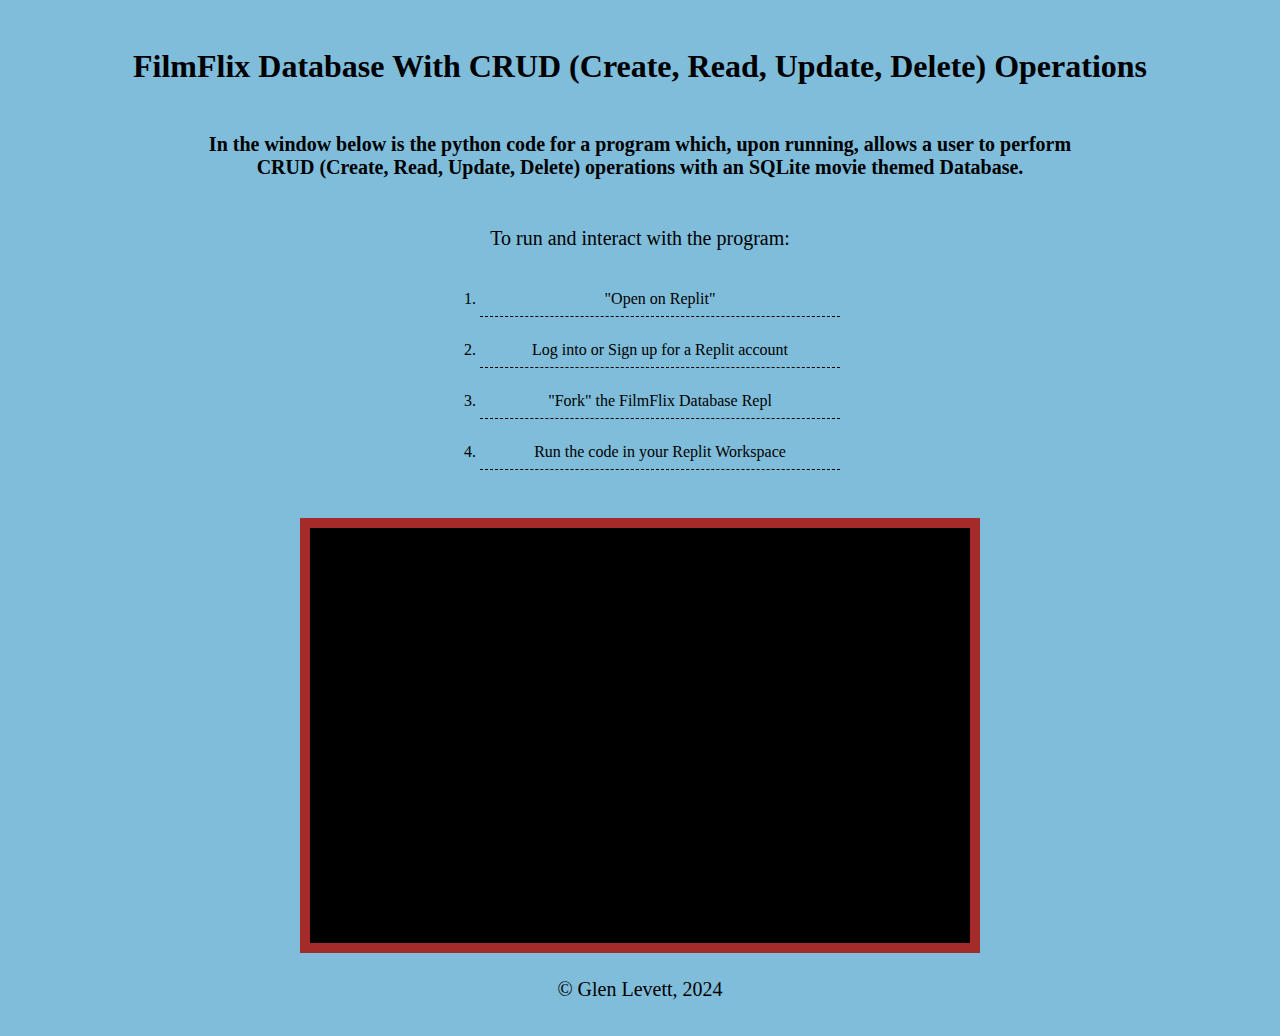
<file: index.html>
<!DOCTYPE html>
<html lang="en">
  <head>
    <meta charset="UTF-8">
    <meta http-equiv="X-UA-Compatible" content="IE=edge">
    <meta name="viewport" content="width=device-width, initial-scale=1.0">
    <title>Filmflix Database With CRUD Operations</title>
    <link rel="stylesheet" href="replit.css">
  </head>
  <body>
    <div class="container">
      <h1>FilmFlix Database With CRUD (Create, Read, Update, Delete) Operations</h1>
      <p>In the window below is the python code for a program which, upon running, allows a user to perform CRUD (Create, Read, Update, Delete) operations with an SQLite movie themed Database.</p>
      <span>To run and interact with the program:</span> 
      <ol>
        <li>"Open on Replit"</li>
        <li>Log into or Sign up for a Replit account</li>
        <li>"Fork" the FilmFlix Database Repl</li>
        <li>Run the code in your Replit Workspace</li>
      </ol>
  
      <iframe src="https://replit.com/@Glen-R-L/FilmFlix-Database?embed=true"></iframe>
      <span id="copy">© Glen Levett, 2024</span>
    </div>
  </body>
</html>
</file>
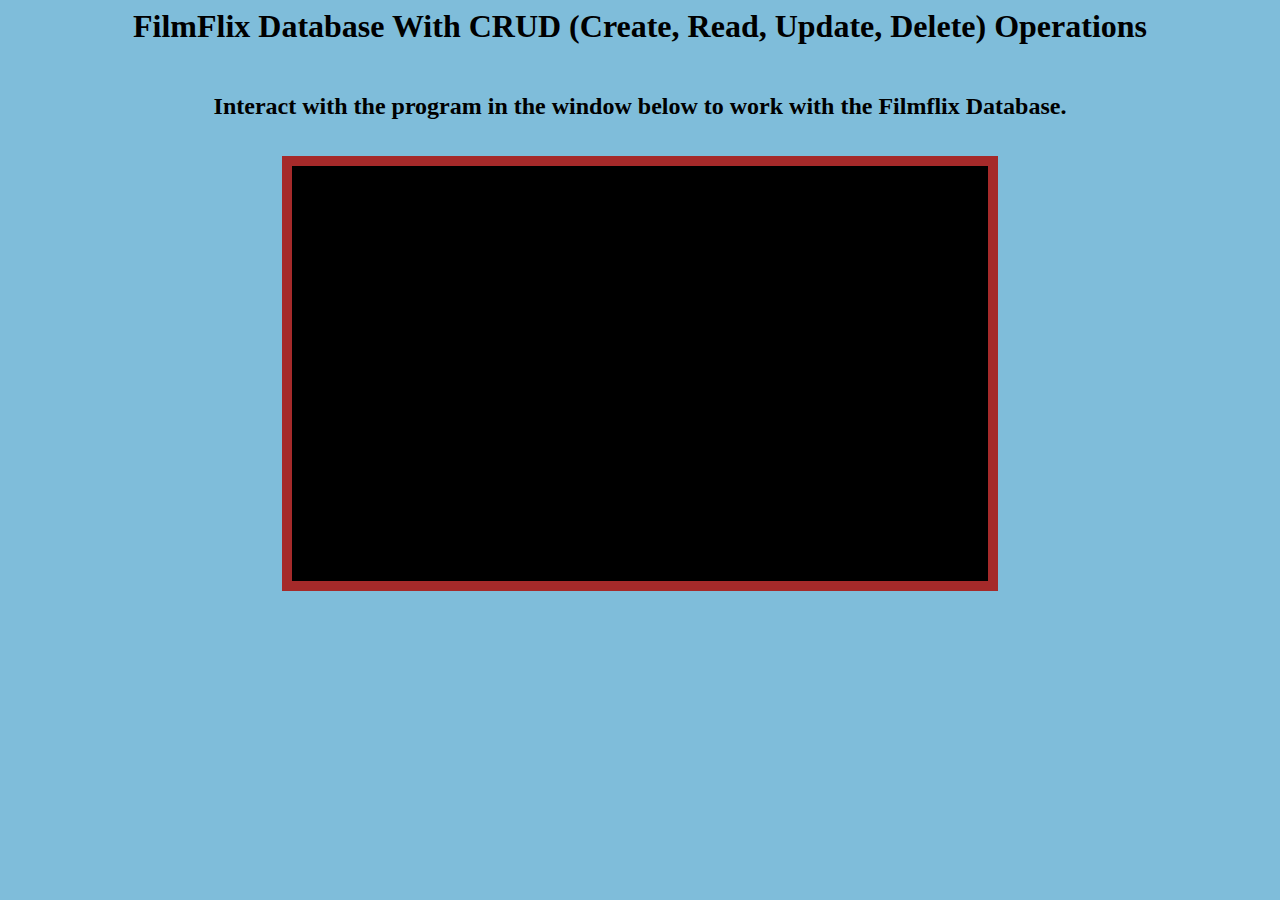
<file: replit.html>
<!DOCTYPE html>
<html lang="en">
  <head>
    <meta charset="UTF-8">
    <meta http-equiv="X-UA-Compatible" content="IE=edge">
    <meta name="viewport" content="width=device-width, initial-scale=1.0">
    <title>Filmflix Database With CRUD Operations</title>
    <link rel="stylesheet" href="replit.css">
  </head>
  <body>
    <h1>FilmFlix Database With CRUD (Create, Read, Update, Delete) Operations</h1>

    <h2>Interact with the program in the window below to work with the Filmflix Database.</h2>

    <iframe src="https://replit.com/@Glen-R-L/FilmFlix-Database?embed=true" frameborder="10"></iframe>

  </body>
</html>
</file>
<file: replit.css>
body {
  background-color: rgb(127, 189, 218);
  text-align: center;
}

.container {
  padding: 2rem;
}

h1 {
  margin: .5rem 2rem 3rem;
}

p, span {
  margin: 1rem auto;
  font-size: 20px;
}

p {
  width: 75%;
  margin-bottom: 3rem;
  font-weight: bold;
}

ol {
  width: 30%;
  margin: 2rem auto;
}

li {
  margin: 1rem auto;
  border-bottom: 1px dashed #000;
  padding: .5rem;
}

iframe {
  width: 55%;
  height: 415px;
  border: 10px solid brown;
  margin: 1rem auto;
  background-color: black;
}

#copy {
  display: block;
  margin: .3rem auto -.3rem;
}


/* For narrower screen widths */

@media (max-width: 1203px) {
  p {
    width: 82%;
  }

  iframe {
    width: 75%;
  }
}


@media (max-width: 997px) {
  ol {
    width: 40%;
  }
}


@media (max-width: 776px) {
  p {
    width: 95%;
  }

  ol {
    width: 60%;
  }

  iframe {
    width: 85%;
  }
}


@media (max-width: 690px) {
  h1 {
    margin: .5rem .5rem 3rem;
  }
}


@media (max-width: 642px) {
  h1 {
    margin: .5rem .1rem 3rem;
  }

  iframe {
    width: 98%;
  }
}


@media (max-width: 538px) {
  .container {
    padding: 1.25rem;
  }

  ol {
    width: 80%;
  }

  iframe {
    width: 100%;
    height: 350px;
    border: 5px solid brown;
  }
}


@media (max-width: 439px) {
  .container {
    padding: .75rem;
  }

  ol {
    width: 95%;
    padding-left: 1rem;
  }

  li {
    margin: 1rem;
  }

  iframe {
    height: 280px;
  }
}
</file>
